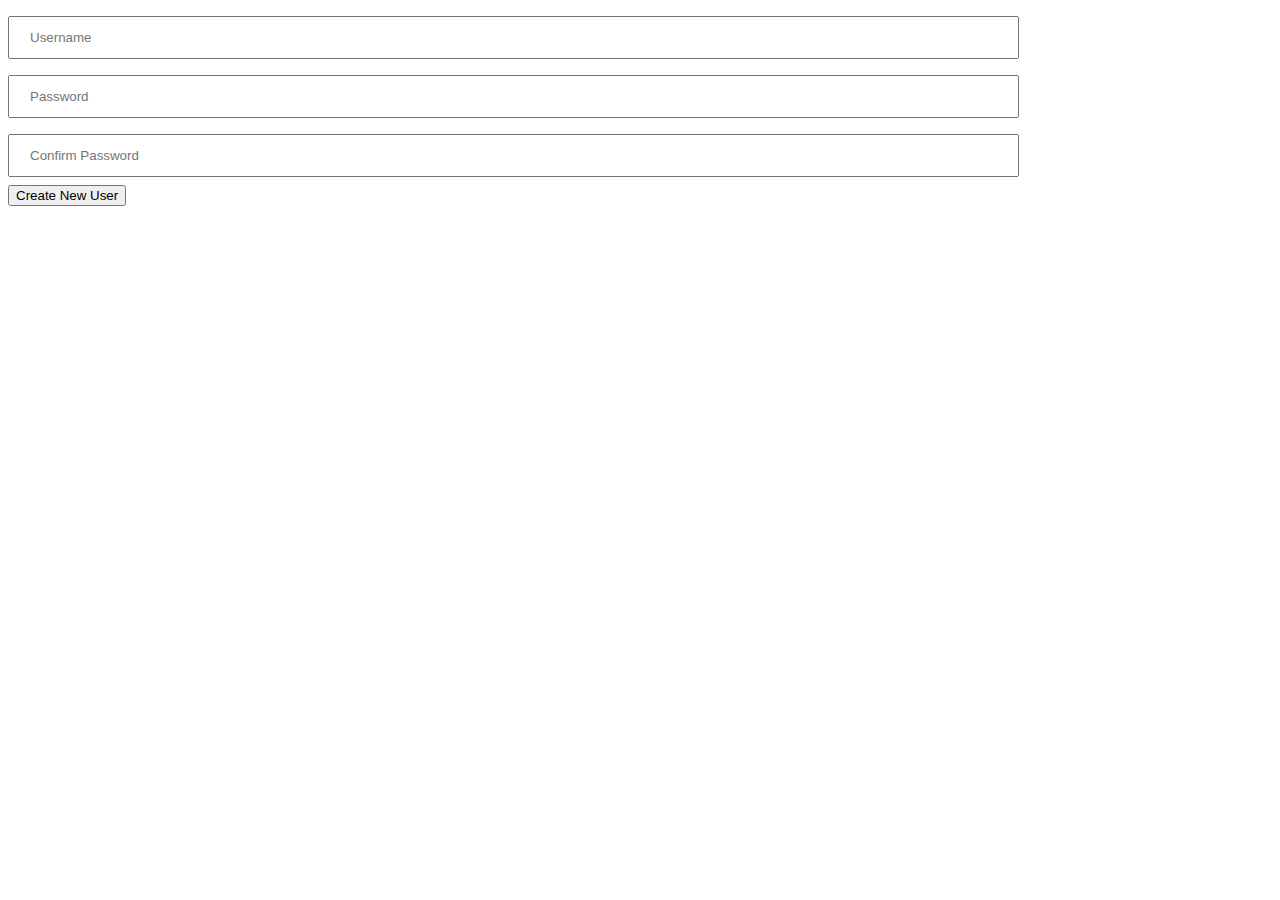
<file: Pages/createNewUser.html>
﻿<html>
    <head>
        <title> Mathdoc </title>
        <link rel="stylesheet" href="../Css/Mainstyles.css">
        <script src="../Js/aws-cognito.js"></script>
        <script src="../Js/jquery.js"></script>
        <script src="../Js/JS%20Main.js"></script>
    </head>
    <body>
        <input id="Username" placeholder="Username">
        <input id="pass" type="password" placeholder="Password">
        <input id="confirmPass" type="password" placeholder="Confirm Password"><br>
        <button onClick="CreateUser();">Create New User</button>
    </body>
    
    <script>

        var intervals = window.setInterval(validity,1000);
        
        function validity()
        {
            if(whatUser(localStorage.getItem("JwtToken"))!="Demir")
                {
                    self.location="../index.html"
                }
        }  
        
        function CreateUser()
        {
            if($("#pass").val()==$("#confirmPass").val())
            {
                createNewAdminUser($("#Username").val(),$("#pass").val(),"fake@email.com")
            }
            else
            {
                alert("Passwords don't match")
            }
        }
        
    </script>
</html>
</file>
<file: Css/Mainstyles.css>
@import url('https://fonts.googleapis.com/css?family=PT+Sans:400,400i,700,700i');
#errormessage
{
    display: none;
    color: red;
}
ul 
{
    padding-left:5px
}
li 
{
    padding-left:5px
}
body 
{
   font-family: 'PT Sans', sans-serif;
}
#backgroundColor
{
    background-color: rgb(255,255,255,0);
    height: 100%;
    width:100%;
    position: absolute;
    top:0;
    left:0;
    z-index: -1;
}
#loginForm
{
    position: absolute;
    left: 50%;
    top: 45%;
    -webkit-transform: translate(-50%, -50%);
    transform: translate(-50%, -50%);
    z-index: 1;
    background-color: rgb(255,255,255,0.5);
    width: 300px;
    height: 204px;
}
input
{
    width: 80%;
    padding: 12px 20px;
    margin: 8px 0;
    box-sizing: border-box;
}
input:focus 
{
    border: 3px solid #555;
}

#loginBtn
{
    background-color: rgb(0, 102, 255);
    border: none;
    color: white;
    padding: 15px 32px;
    text-align: center;
    text-decoration: none;
    display: inline-block;
    font-size: 16px;
    width: 100%;
    cursor: pointer;
}
#loginBtn:hover
{
    background-color: rgba(0, 102, 255,0.8)
}
</file>
